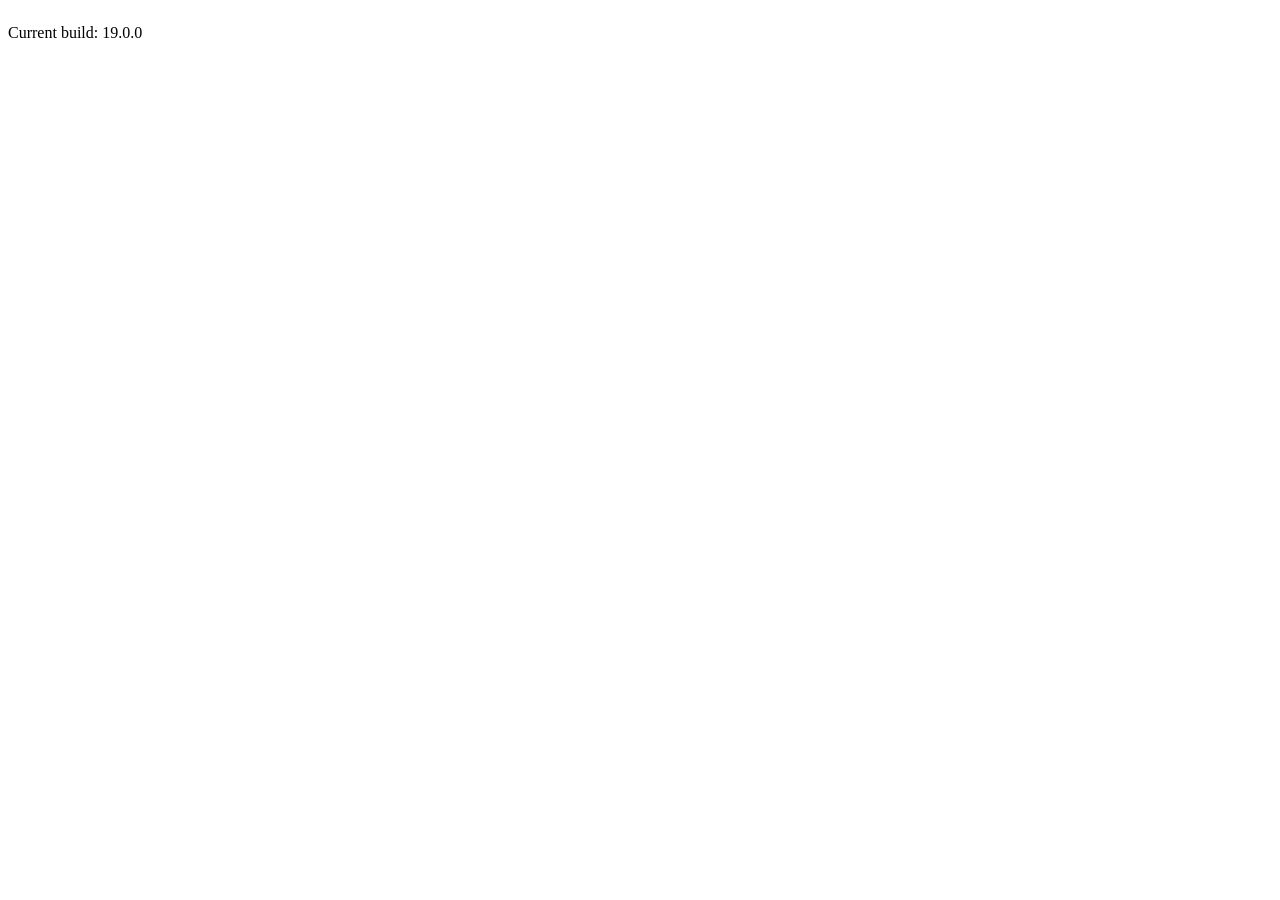
<file: src/index.html>
<!doctype html>
<html lang="en">
<head>
  <meta charset="utf-8">
  <title>Stepper that displays errors in the steps</title>
  <base href="/">
  <meta name="viewport" content="width=device-width, initial-scale=1">
  <link rel="preconnect" href="https://fonts.gstatic.com">
  <link href="https://fonts.googleapis.com/css2?family=Roboto:wght@300;400;500&display=swap" rel="stylesheet">
  <link href="https://fonts.googleapis.com/icon?family=Material+Icons" rel="stylesheet">
</head>
<body class="mat-typography mat-app-background">
  <stepper-errors-example></stepper-errors-example>
  <div style="margin-top: 24px">Current build: 19.0.0</div>
</body>
</html>
</file>
